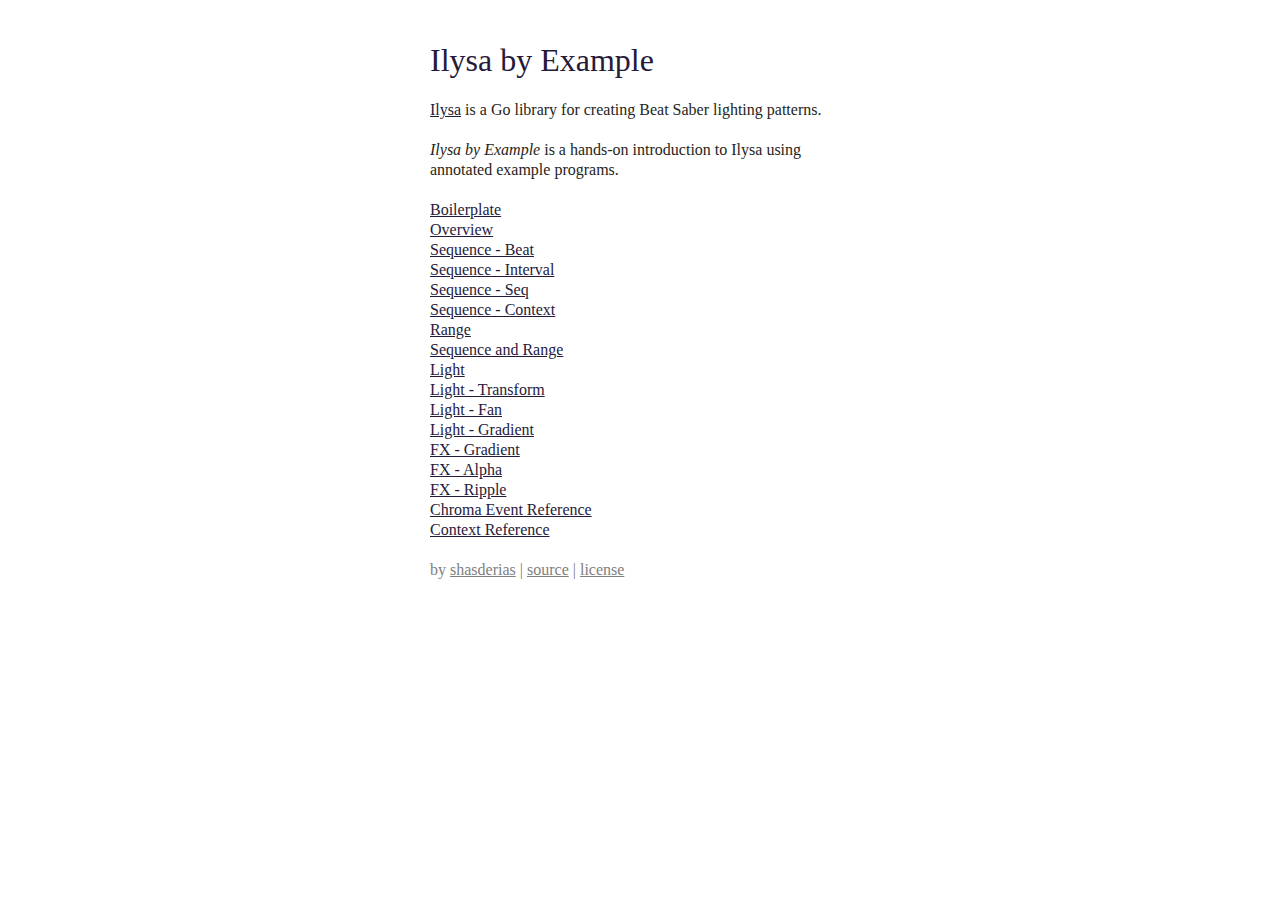
<file: public/index.html>
<!DOCTYPE html>
<html>
  <head>
    <meta charset="utf-8">
    <title>Ilysa by Example</title>
    <link rel=stylesheet href="site.css">
  </head>
  <body>
    <div id="intro">
      <h2><a href="./">Ilysa by Example</a></h2>
      <p>
        <a href="https://github.com/shasderias/ilysa">Ilysa</a> is a
        Go library for creating Beat Saber lighting patterns.
      </p>

      <p>
        <em>Ilysa by Example</em> is a hands-on introduction
        to Ilysa using annotated example programs.
      </p>

      <ul>
      
        <li><a href="boilerplate">Boilerplate</a></li>
      
        <li><a href="overview">Overview</a></li>
      
        <li><a href="sequence-beat">Sequence - Beat</a></li>
      
        <li><a href="sequence-interval">Sequence - Interval</a></li>
      
        <li><a href="sequence-seq">Sequence - Seq</a></li>
      
        <li><a href="sequence-context">Sequence - Context</a></li>
      
        <li><a href="range">Range</a></li>
      
        <li><a href="sequence-and-range">Sequence and Range</a></li>
      
        <li><a href="light">Light</a></li>
      
        <li><a href="light-transform">Light - Transform</a></li>
      
        <li><a href="light-fan">Light - Fan</a></li>
      
        <li><a href="light-gradient">Light - Gradient</a></li>
      
        <li><a href="fx-gradient">FX - Gradient</a></li>
      
        <li><a href="fx-alpha">FX - Alpha</a></li>
      
        <li><a href="fx-ripple">FX - Ripple</a></li>
      
        <li><a href="chroma-event-reference">Chroma Event Reference</a></li>
      
        <li><a href="context-reference">Context Reference</a></li>
      
      </ul>
      <p class="footer">
        by <a href="https://github.com/shasderias">shasderias</a> | <a href="https://github.com/shasderias/ilysabyexample">source</a> | <a href="https://github.com/mmcgrana/gobyexample#license">license</a>
      </p>
    </div>
  </body>
</html>
</file>
<file: public/site.css>
/* CSS reset: http://meyerweb.com/eric/tools/css/reset/ */
html, body, div, span, applet, object, iframe,
h1, h2, h3, h4, h5, h6, p, blockquote, pre,
a, abbr, acronym, address, big, cite, code,
del, dfn, em, img, ins, kbd, q, s, samp,
small, strike, strong, sub, sup, tt, var,
b, u, i, center,
dl, dt, dd, ol, ul, li,
fieldset, form, label, legend,
table, caption, tbody, tfoot, thead, tr, th, td,
article, aside, canvas, details, embed,
figure, figcaption, footer, header, hgroup,
menu, nav, output, ruby, section, summary,
time, mark, audio, video {
	margin: 0;
	padding: 0;
	border: 0;
	font-size: 100%;
	font: inherit;
	vertical-align: baseline;
}
article, aside, details, figcaption, figure,
footer, header, hgroup, menu, nav, section {
	display: block;
}
body {
	line-height: 1;
}
ol, ul {
	list-style: none;
}
blockquote, q {
	quotes: none;
}
blockquote:before, blockquote:after,
q:before, q:after {
	content: '';
	content: none;
}
table {
	border-collapse: collapse;
	border-spacing: 0;
}

/* Layout and typography */
body {
    font-family: 'Georgia', serif;
    font-size: 16px;
    line-height: 20px;
    color: #252519;
}
em {
    font-style: italic;
}
strong {
    font-weight: bold;
}
a, a:visited {
    color: #261a3b;
}
h2 {
    font-size: 32px;
    line-height: 40px;
    margin-top: 40px;
}
h2 a {
    text-decoration: none;
}
div.example {
    width: 1200px;
    min-width: 1200px;
    max-width: 1200px;
    margin-left: auto;
    margin-right: auto;
    margin-bottom: 120px;
}
div.example table {
    margin-top: 15px;
    margin-bottom: 20px;
}
p.next {
    margin-bottom: 20px;
}
p.footer {
    color: grey;
}
p.footer a, p.footer a:visited {
    color: grey;
}
div#intro {
    width: 420px;
    min-width: 420px;
    max-width: 420px;
    margin-left: auto;
    margin-right: auto;
    margin-bottom: 120px;
}
div#intro p {
    padding-top: 20px;
}
div#intro ul {
    padding-top: 20px;
}
table td {
    border: 0;
    outline: 0;
}
td.docs {
    width: 420px;
    max-width: 420px;
    min-width: 420px;
    min-height: 5px;
    vertical-align: top;
    text-align: left;
}
td.docs p {
    padding-right: 5px;
    padding-top: 5px;
    padding-bottom: 15px;
}
td.code {
    width: 820px;
    max-width: 820px;
    min-width: 820px;
    padding-top: 5px;
    padding-right: 5px;
    padding-left: 5px;
    padding-bottom: 5px;
    vertical-align: top;
    background: #f0f0f0;
}
td.code.leading {
    padding-bottom: 11px;
}
td.code.empty {
    background: #ffffff;
}
pre, code {
    font-size: 14px; line-height: 18px;
    font-family: 'Menlo', 'Monaco', 'Consolas', 'Lucida Console', monospace;
}
img.copy, img.run {
  height: 16px;
  width: 16px;
  float: right
}
img.copy, img.run {
  cursor: pointer;
}
img.copy {
    margin-right: 4px;
}

/* Syntax highlighting */
body .hll { background-color: #ffffcc }
body .err { border: 1px solid #FF0000 }         /* Error */
body .c  { color: #408080; font-style: italic } /* Comment */
body .k  { color: #954121 }                     /* Keyword */
body .o  { color: #666666 }                     /* Operator */
body .cm { color: #408080; font-style: italic } /* Comment.Multiline */
body .cp { color: #BC7A00 }                     /* Comment.Preproc */
body .c1 { color: #408080; font-style: italic } /* Comment.Single */
body .cs { color: #408080; font-style: italic } /* Comment.Special */
body .gd { color: #A00000 }                     /* Generic.Deleted */
body .ge { font-style: italic }                 /* Generic.Emph */
body .gr { color: #FF0000 }                     /* Generic.Error */
body .gh { color: #000080; font-weight: bold }  /* Generic.Heading */
body .gi { color: #00A000 }                     /* Generic.Inserted */
body .go { color: #808080 }                     /* Generic.Output */
body .gp { color: #000080; font-weight: bold }  /* Generic.Prompt */
body .gs { font-weight: bold }                  /* Generic.Strong */
body .gu { color: #800080; font-weight: bold }  /* Generic.Subheading */
body .gt { color: #0040D0 }                     /* Generic.Traceback */
body .kc { color: #954121 }                     /* Keyword.Constant */
body .kd { color: #954121 }                     /* Keyword.Declaration */
body .kn { color: #954121 }                     /* Keyword.Namespace */
body .kp { color: #954121 }                     /* Keyword.Pseudo */
body .kr { color: #954121; font-weight: bold }  /* Keyword.Reserved */
body .kt { color: #B00040 }                     /* Keyword.Type */
body .m  { color: #666666 }                     /* Literal.Number */
body .s  { color: #219161 }                     /* Literal.String */
body .na { color: #7D9029 }                     /* Name.Attribute */
body .nb { color: #954121 }                     /* Name.Builtin */
body .nc { color: #0000FF; font-weight: bold }  /* Name.Class */
body .no { color: #880000 }                     /* Name.Constant */
body .nd { color: #AA22FF }                     /* Name.Decorator */
body .ni { color: #999999; font-weight: bold }  /* Name.Entity */
body .ne { color: #D2413A; font-weight: bold }  /* Name.Exception */
body .nf {  }                     /* Name.Function */
body .nl { color: #A0A000 }                     /* Name.Label */
body .nn { color: #0000FF; font-weight: bold }  /* Name.Namespace */
body .nt { color: #954121; font-weight: bold }  /* Name.Tag */
body .nv { color: #19469D }                     /* Name.Variable */
body .ow { color: #AA22FF; font-weight: bold }  /* Operator.Word */
body .w  { color: #bbbbbb }                     /* Text.Whitespace */
body .mf { color: #666666 }                     /* Literal.Number.Float */
body .mh { color: #666666 }                     /* Literal.Number.Hex */
body .mi { color: #666666 }                     /* Literal.Number.Integer */
body .mo { color: #666666 }                     /* Literal.Number.Oct */
body .sb { color: #219161 }                     /* Literal.String.Backtick */
body .sc { color: #219161 }                     /* Literal.String.Char */
body .sd { color: #219161; font-style: italic } /* Literal.String.Doc */
body .s2 { color: #219161 }                     /* Literal.String.Double */
body .se { color: #BB6622; font-weight: bold }  /* Literal.String.Escape */
body .sh { color: #219161 }                     /* Literal.String.Heredoc */
body .si { color: #BB6688; font-weight: bold }  /* Literal.String.Interpol */
body .sx { color: #954121 }                     /* Literal.String.Other */
body .sr { color: #BB6688 }                     /* Literal.String.Regex */
body .s1 { color: #219161 }                     /* Literal.String.Single */
body .ss { color: #19469D }                     /* Literal.String.Symbol */
body .bp { color: #954121 }                     /* Name.Builtin.Pseudo */
body .vc { color: #19469D }                     /* Name.Variable.Class */
body .vg { color: #19469D }                     /* Name.Variable.Global */
body .vi { color: #19469D }                     /* Name.Variable.Instance */
body .il { color: #666666 }                     /* Literal.Number.Integer.Long */
</file>
